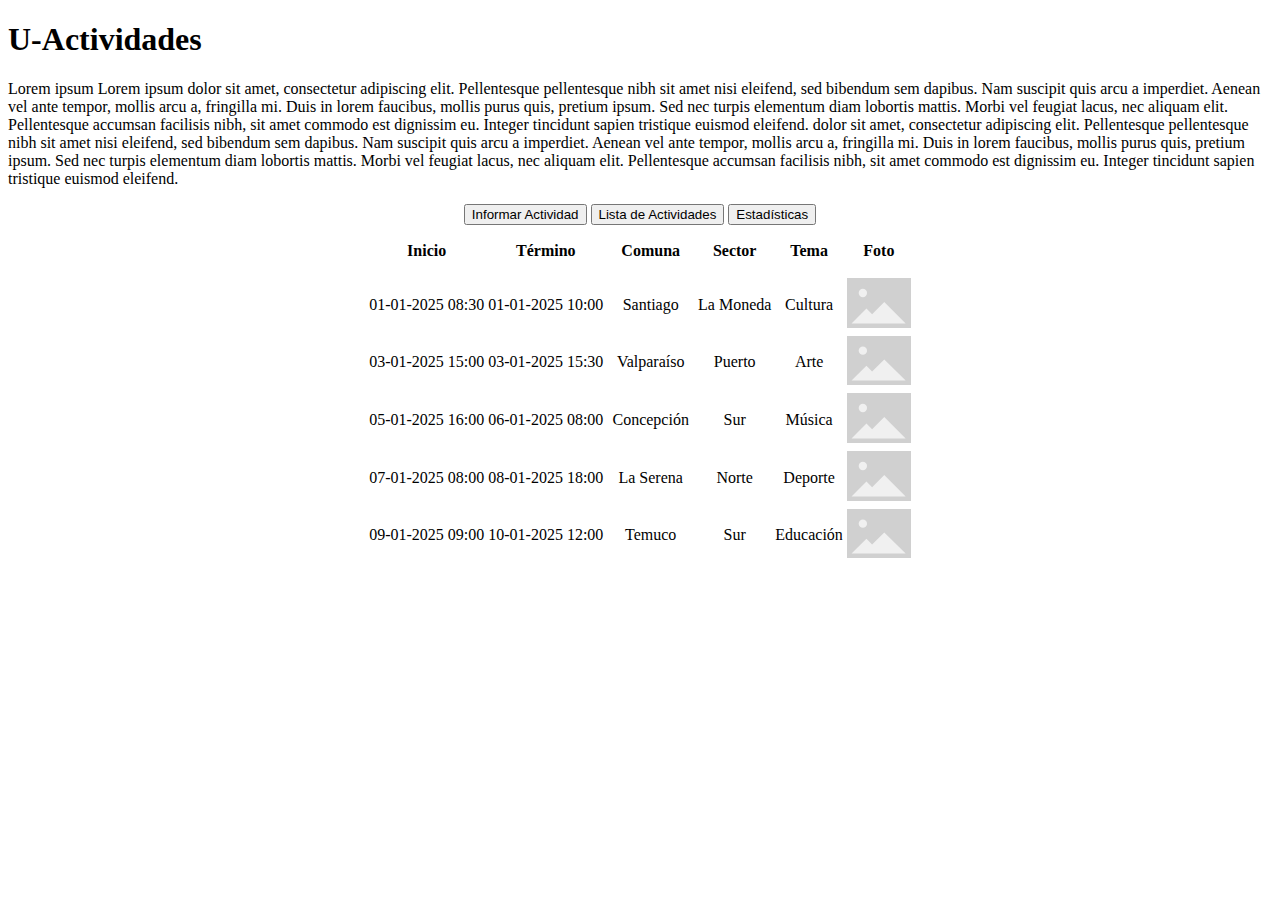
<file: src/html/index.html>
<!DOCTYPE html>
<html lang="en">
<head>
    <meta charset="UTF-8">
    <meta name="viewport" content="width=device-width, initial-scale=1.0">
    <link rel="stylesheet" href="../css/style.css">
    <script src="../js/scripts.js"></script>
    <title>U-Actividades</title>
</head>
<body>
    <div>
        <!-- Title & Message -->
        <h1>U-Actividades</h1>
        <p>Lorem ipsum Lorem ipsum dolor sit amet, consectetur adipiscing elit. Pellentesque pellentesque nibh sit amet nisi eleifend, sed bibendum sem dapibus. Nam suscipit quis arcu a imperdiet. Aenean vel ante tempor, mollis arcu a, fringilla mi. Duis in lorem faucibus, mollis purus quis, pretium ipsum. Sed nec turpis elementum diam lobortis mattis. Morbi vel feugiat lacus, nec aliquam elit. Pellentesque accumsan facilisis nibh, sit amet commodo est dignissim eu. Integer tincidunt sapien tristique euismod eleifend. dolor sit amet, consectetur adipiscing elit. Pellentesque pellentesque nibh sit amet nisi eleifend, sed bibendum sem dapibus. Nam suscipit quis arcu a imperdiet. Aenean vel ante tempor, mollis arcu a, fringilla mi. Duis in lorem faucibus, mollis purus quis, pretium ipsum. Sed nec turpis elementum diam lobortis mattis. Morbi vel feugiat lacus, nec aliquam elit. Pellentesque accumsan facilisis nibh, sit amet commodo est dignissim eu. Integer tincidunt sapien tristique euismod eleifend. </p>
    </div>
    <div style="text-align: center;">
        <!-- Menu -->
        <!-- Agregar Actividad -->
        <button onclick="window.location.href='activity_form.html'">Informar Actividad</button>
        <!-- Ver Listado de Activades -->
        <button onclick="window.location.href='activity_list.html'">Lista de Actividades </button>
        <!-- Estadisticas -->
        <button onclick="window.location.href='activity_stats.html'">Estadísticas</button>
    </div>
    <div style="text-align: center;">
        <!-- Table -->
        <table style="margin-left: auto; margin-right: auto;">
            <thead>
                <tr>
                    <th style="padding: 15px;">Inicio</th>
                    <th style="padding: 15px;">Término</th>
                    <th style="padding: 15px;">Comuna</th>
                    <th style="padding: 15px;">Sector</th>
                    <th style="padding: 15px;">Tema</th>
                    <th style="padding: 15px;">Foto</th>
                </tr>
            </thead>
            <tbody>
                <tr>
                    <td>01-01-2025 08:30</td>
                    <td>01-01-2025 10:00</td>
                    <td>Santiago</td>
                    <td>La Moneda</td>
                    <td>Cultura</td>
                    <td><img src="../media/placeholder.svg" alt="Foto 1" width="64"></td>
                </tr>
                <tr>
                    <td>03-01-2025 15:00</td>
                    <td>03-01-2025 15:30</td>
                    <td>Valparaíso</td>
                    <td>Puerto</td>
                    <td>Arte</td>
                    <td><img src="../media/placeholder.svg" alt="Foto 2" width="64"></td>
                </tr>
                <tr>
                    <td>05-01-2025 16:00</td>
                    <td>06-01-2025 08:00</td>
                    <td>Concepción</td>
                    <td>Sur</td>
                    <td>Música</td>
                    <td><img src="../media/placeholder.svg" alt="Foto 3" width="64"></td>
                </tr>
                <tr>
                    <td>07-01-2025 08:00</td>
                    <td>08-01-2025 18:00</td>
                    <td>La Serena</td>
                    <td>Norte</td>
                    <td>Deporte</td>
                    <td><img src="../media/placeholder.svg" alt="Foto 4" width="64"></td>
                </tr>
                <tr>
                    <td>09-01-2025 09:00</td>
                    <td>10-01-2025 12:00</td>
                    <td>Temuco</td>
                    <td>Sur</td>
                    <td>Educación</td>
                    <td><img src="../media/placeholder.svg" alt="Foto 5" width="64"></td>
                </tr>
            </tbody>
        </table>
    </div>
</body>
</html>
</file>
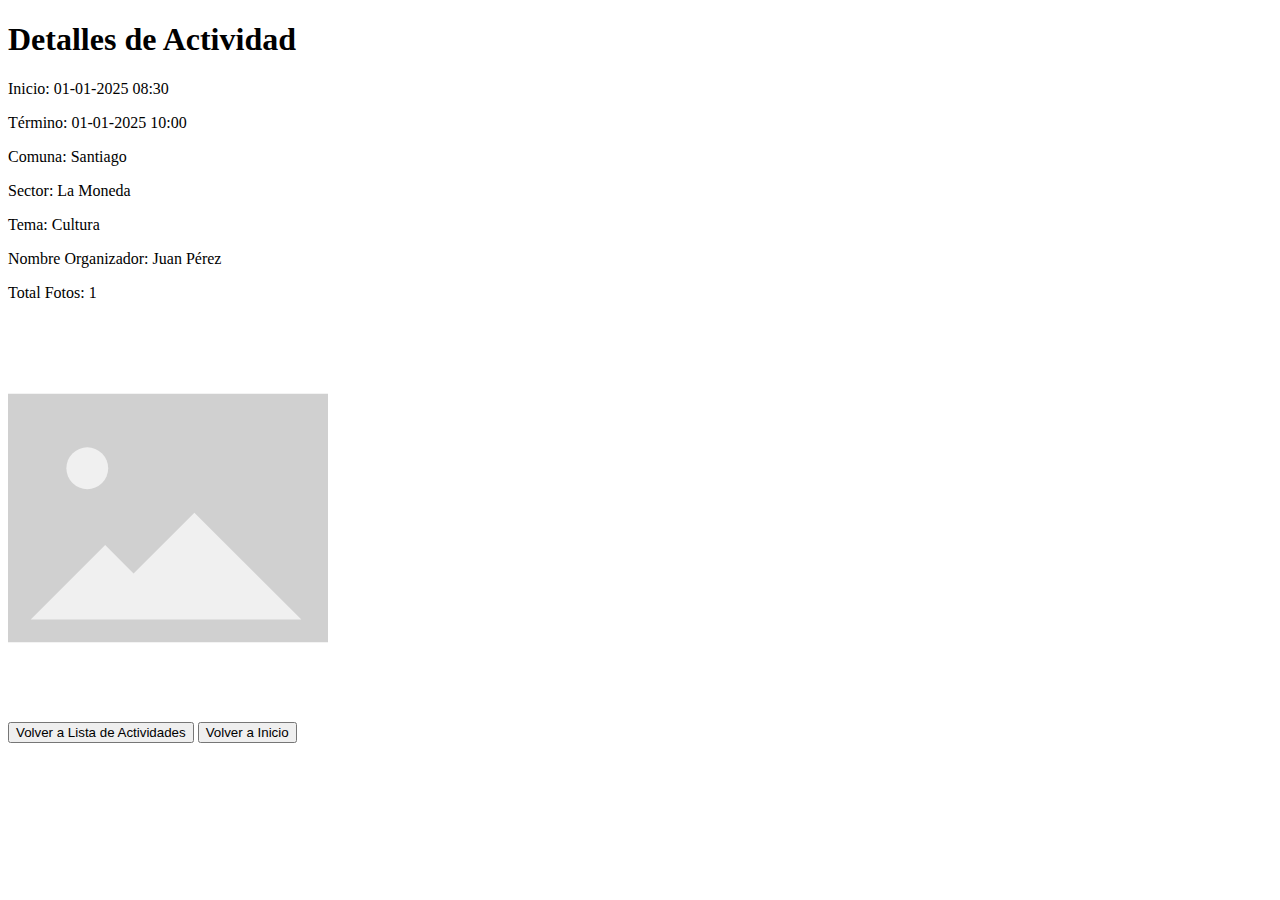
<file: src/html/activity_0.html>
<!DOCTYPE html>
<html lang="en">
<head>
    <meta charset="UTF-8">
    <meta name="viewport" content="width=device-width, initial-scale=1.0">
    <link rel="stylesheet" href="../css/style.css">
    <script src="../js/scripts.js"></script>
    <title>Detalles de Actividad</title>
</head>
<body>
    <div>
        <h1>Detalles de Actividad</h1>
        <p>Inicio: 01-01-2025 08:30</p>
        <p>Término: 01-01-2025 10:00</p>
        <p>Comuna: Santiago</p>
        <p>Sector: La Moneda</p>
        <p>Tema: Cultura</p>
        <p>Nombre Organizador: Juan Pérez</p>
        <p>Total Fotos: 1</p>
    </div>
    <div class="image-gallery">
        <img src="../media/placeholder.svg" alt="Foto 1" onclick="showImage(this.src)">
    </div>
    <div id="image-window" class="floating-image">
        <button onclick="closeImage()">Cerrar</button>
        <img src="../media/placeholder.svg" alt="Imagen Ampliada">
    </div>
    <div id="overlay" class="overlay" onclick="closeImage()"></div>
    <div>
        <button onclick="window.location.href='activity_list.html'">Volver a Lista de Actividades</button>
        <button onclick="window.location.href='index.html'">Volver a Inicio</button>
    </div>
</body>
</html>
</file>
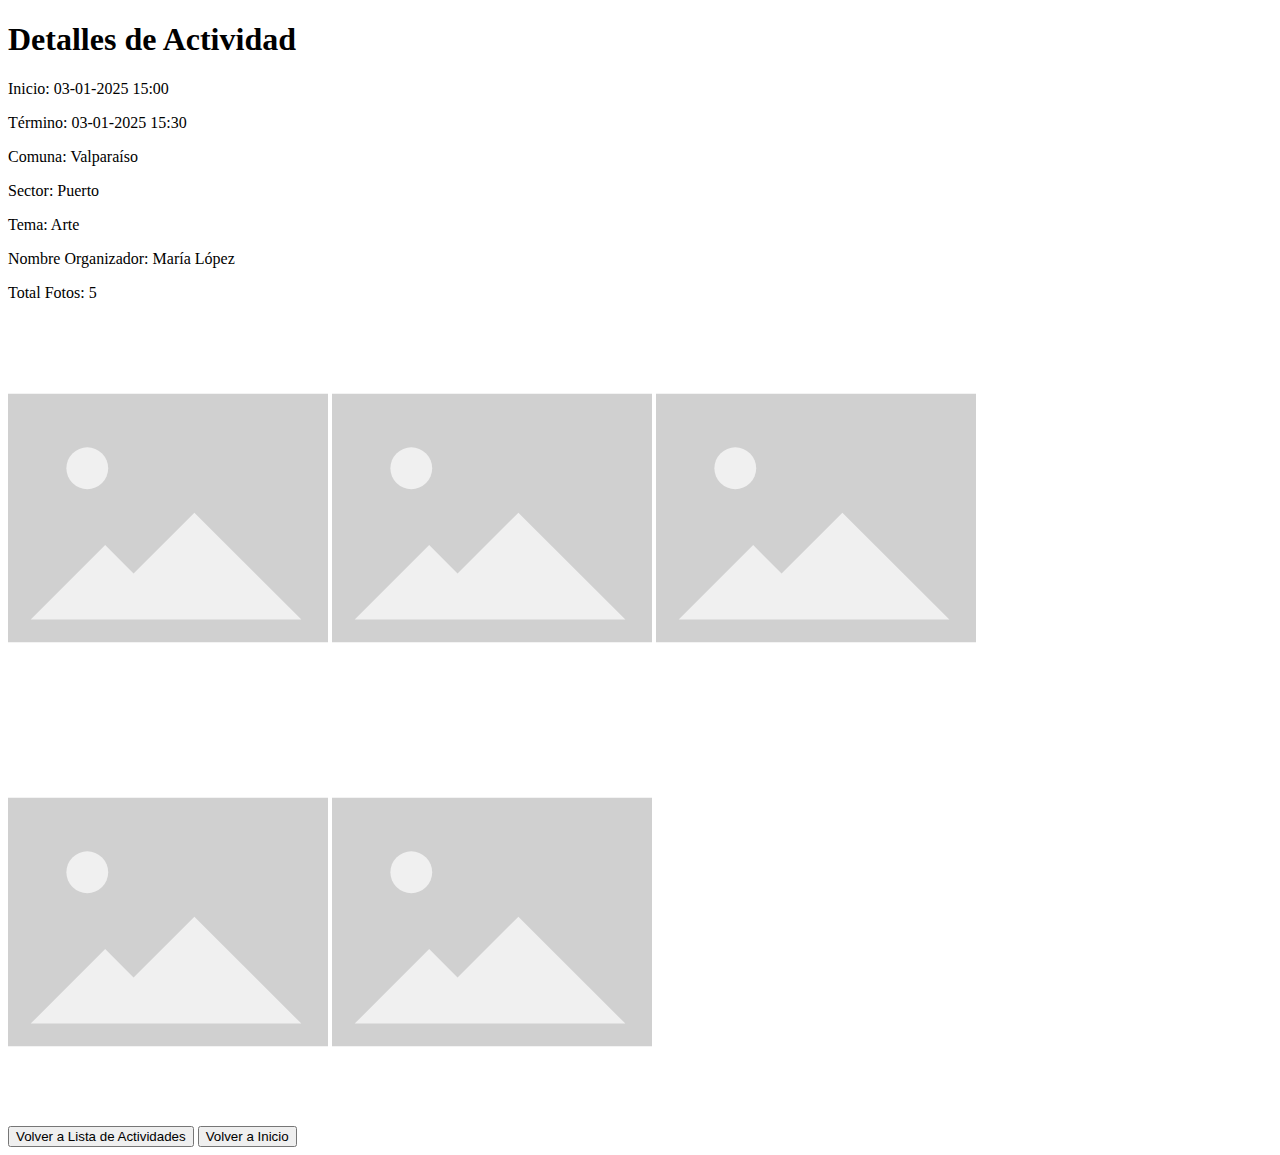
<file: src/html/activity_1.html>
<!DOCTYPE html>
<html lang="en">
<head>
    <meta charset="UTF-8">
    <meta name="viewport" content="width=device-width, initial-scale=1.0">
    <link rel="stylesheet" href="../css/style.css">
    <script src="../js/scripts.js"></script>
    <title>Detalles de Actividad</title>
</head>
<body>
    <div>
        <h1>Detalles de Actividad</h1>
        <p>Inicio: 03-01-2025 15:00</p>
        <p>Término: 03-01-2025 15:30</p>
        <p>Comuna: Valparaíso</p>
        <p>Sector: Puerto</p>
        <p>Tema: Arte</p>
        <p>Nombre Organizador: María López</p>
        <p>Total Fotos: 5</p>
    </div>
    <div class="image-gallery">
        <img src="../media/placeholder.svg" alt="Foto 1" onclick="showImage(this.src)">
        <img src="../media/placeholder.svg" alt="Foto 2" onclick="showImage(this.src)">
        <img src="../media/placeholder.svg" alt="Foto 3" onclick="showImage(this.src)">
        <img src="../media/placeholder.svg" alt="Foto 4" onclick="showImage(this.src)">
        <img src="../media/placeholder.svg" alt="Foto 5" onclick="showImage(this.src)">
    </div>
    <div id="image-window" class="floating-image">
        <button onclick="closeImage()">Cerrar</button>
        <img src="../media/placeholder.svg" alt="Imagen Ampliada">
    </div>
    <div id="overlay" class="overlay" onclick="closeImage()"></div>
    <div>
        <button onclick="window.location.href='activity_list.html'">Volver a Lista de Actividades</button>
        <button onclick="window.location.href='index.html'">Volver a Inicio</button>
    </div>
</body>
</html>
</file>
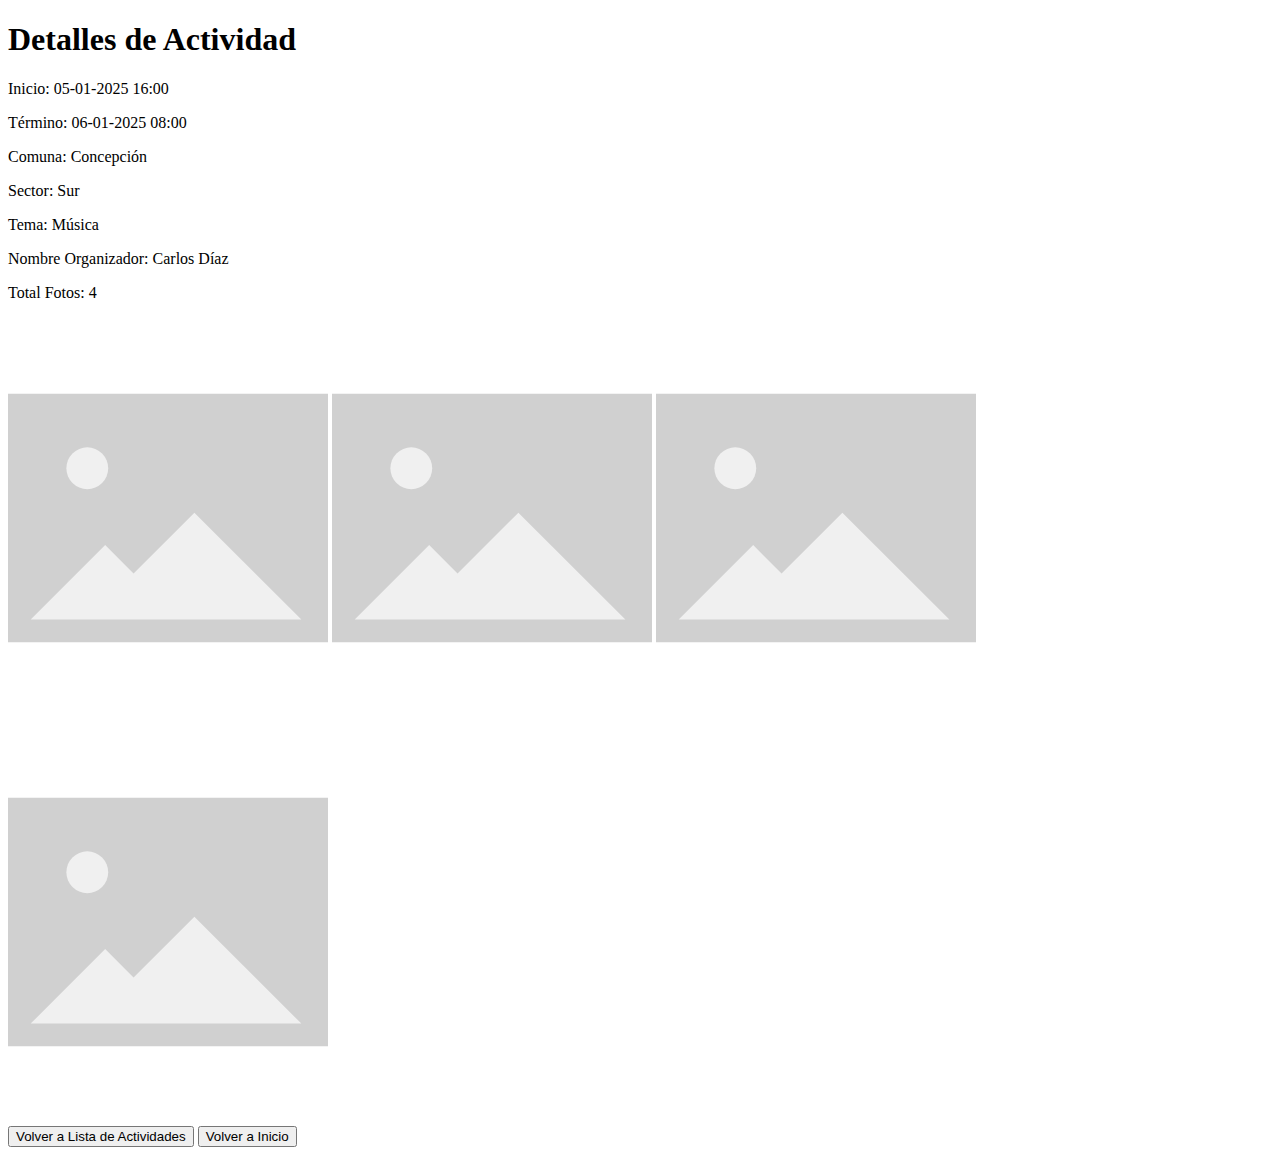
<file: src/html/activity_2.html>
<!DOCTYPE html>
<html lang="en">
<head>
    <meta charset="UTF-8">
    <meta name="viewport" content="width=device-width, initial-scale=1.0">
    <link rel="stylesheet" href="../css/style.css">
    <script src="../js/scripts.js"></script>
    <title>Detalles de Actividad</title>
</head>
<body>
    <div>
        <h1>Detalles de Actividad</h1>
        <p>Inicio: 05-01-2025 16:00</p>
        <p>Término: 06-01-2025 08:00</p>
        <p>Comuna: Concepción</p>
        <p>Sector: Sur</p>
        <p>Tema: Música</p>
        <p>Nombre Organizador: Carlos Díaz</p>
        <p>Total Fotos: 4</p>
    </div>
    <div class="image-gallery">
        <img src="../media/placeholder.svg" alt="Foto 2" onclick="showImage(this.src)">
        <img src="../media/placeholder.svg" alt="Foto 3" onclick="showImage(this.src)">
        <img src="../media/placeholder.svg" alt="Foto 4" onclick="showImage(this.src)">
        <img src="../media/placeholder.svg" alt="Foto 5" onclick="showImage(this.src)">
    </div>
    <div id="image-window" class="floating-image">
        <button onclick="closeImage()">Cerrar</button>
        <img src="../media/placeholder.svg" alt="Imagen Ampliada">
    </div>
    <div id="overlay" class="overlay" onclick="closeImage()"></div>
    <div>
        <button onclick="window.location.href='activity_list.html'">Volver a Lista de Actividades</button>
        <button onclick="window.location.href='index.html'">Volver a Inicio</button>
    </div>
</body>
</html>
</file>
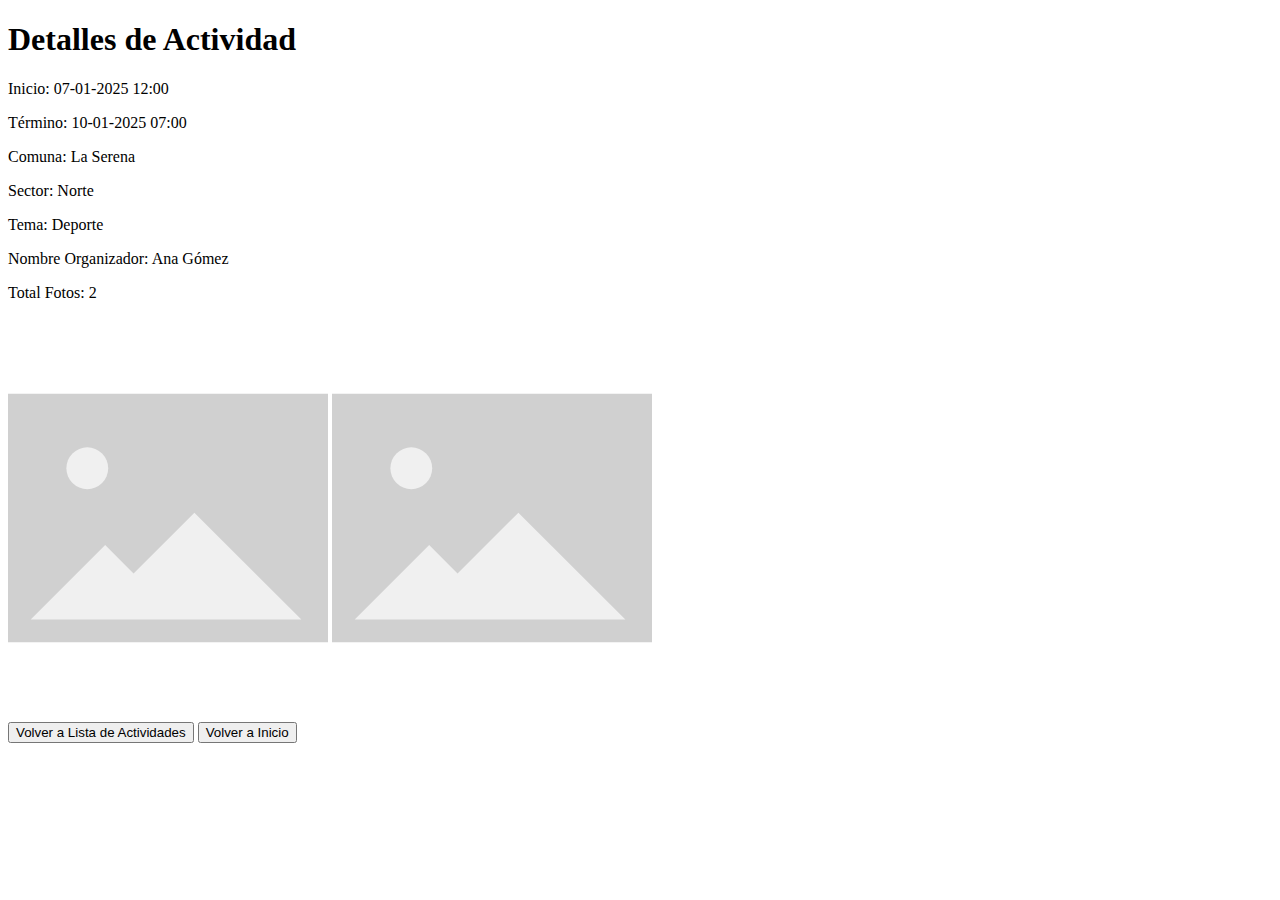
<file: src/html/activity_3.html>
<!DOCTYPE html>
<html lang="en">
<head>
    <meta charset="UTF-8">
    <meta name="viewport" content="width=device-width, initial-scale=1.0">
    <link rel="stylesheet" href="../css/style.css">
    <script src="../js/scripts.js"></script>
    <title>Detalles de Actividad</title>
</head>
<body>
    <div>
        <h1>Detalles de Actividad</h1>
        <p>Inicio: 07-01-2025 12:00</p>
        <p>Término: 10-01-2025 07:00</p>
        <p>Comuna: La Serena</p>
        <p>Sector: Norte</p>
        <p>Tema: Deporte</p>
        <p>Nombre Organizador: Ana Gómez</p>
        <p>Total Fotos: 2</p>
    </div>
    <div class="image-gallery">
        <img src="../media/placeholder.svg" alt="Foto 1" onclick="showImage(this.src)">
        <img src="../media/placeholder.svg" alt="Foto 2" onclick="showImage(this.src)">
    </div>
    <div id="image-window" class="floating-image">
        <button onclick="closeImage()">Cerrar</button>
        <img src="../media/placeholder.svg" alt="Imagen Ampliada">
    </div>
    <div id="overlay" class="overlay" onclick="closeImage()"></div>
    <div>
        <button onclick="window.location.href='activity_list.html'">Volver a Lista de Actividades</button>
        <button onclick="window.location.href='index.html'">Volver a Inicio</button>
    </div>
</body>
</html>
</file>
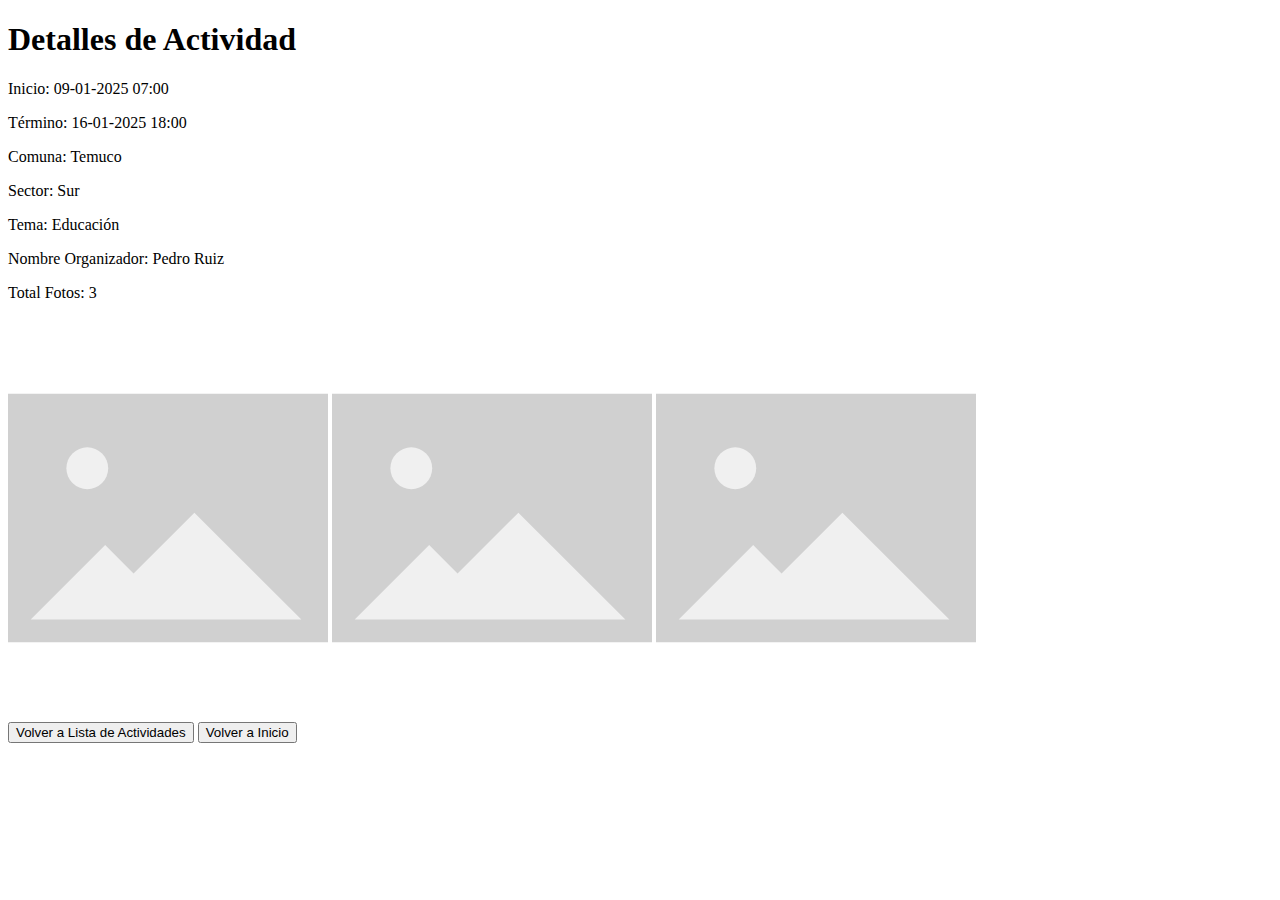
<file: src/html/activity_4.html>
<!DOCTYPE html>
<html lang="en">
<head>
    <meta charset="UTF-8">
    <meta name="viewport" content="width=device-width, initial-scale=1.0">
    <link rel="stylesheet" href="../css/style.css">
    <script src="../js/scripts.js"></script>
    <title>Detalles de Actividad</title>
</head>
<body>
    <div>
        <h1>Detalles de Actividad</h1>
        <p>Inicio: 09-01-2025 07:00</p>
        <p>Término: 16-01-2025 18:00</p>
        <p>Comuna: Temuco</p>
        <p>Sector: Sur</p>
        <p>Tema: Educación</p>
        <p>Nombre Organizador: Pedro Ruiz</p>
        <p>Total Fotos: 3</p>
    </div>
    <div class="image-gallery">
        <img src="../media/placeholder.svg" alt="Foto 1" onclick="showImage(this.src)">
        <img src="../media/placeholder.svg" alt="Foto 2" onclick="showImage(this.src)">
        <img src="../media/placeholder.svg" alt="Foto 3" onclick="showImage(this.src)">
    </div>
    <div id="image-window" class="floating-image">
        <button onclick="closeImage()">Cerrar</button>
        <img src="../media/placeholder.svg" alt="Imagen Ampliada">
    </div>
    <div id="overlay" class="overlay" onclick="closeImage()"></div>
    <div>
        <button onclick="window.location.href='activity_list.html'">Volver a Lista de Actividades</button>
        <button onclick="window.location.href='index.html'">Volver a Inicio</button>
    </div>
</body>
</html>
</file>
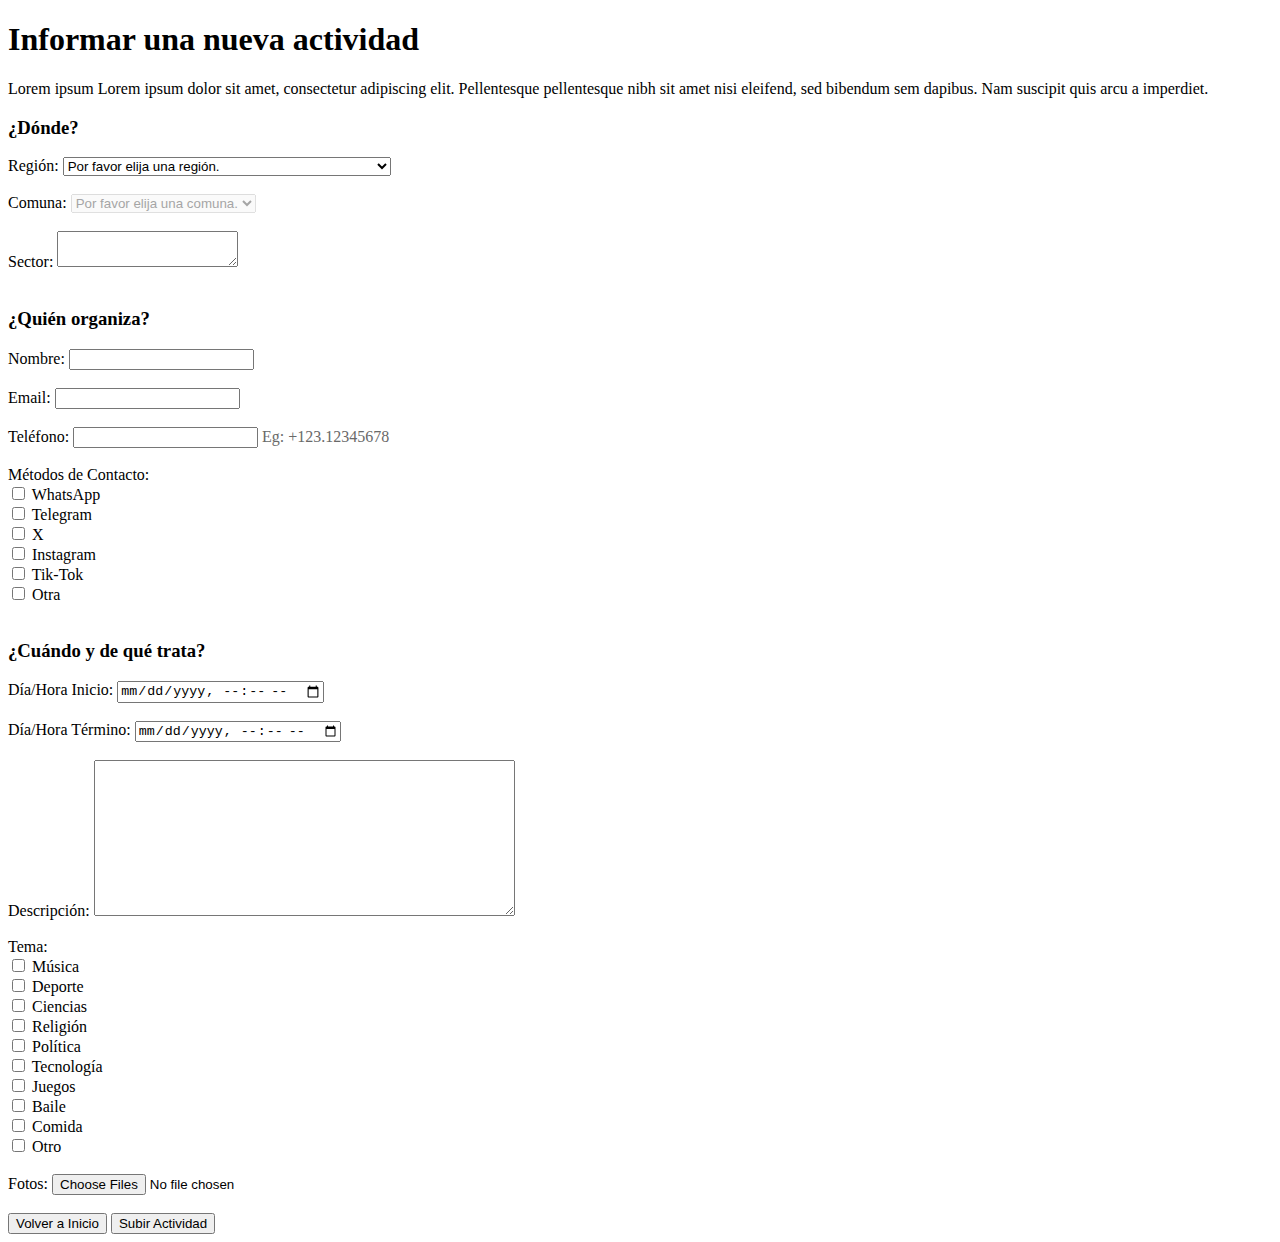
<file: src/html/activity_form.html>
<!DOCTYPE html>
<html lang="en">
<head>
    <meta charset="UTF-8">
    <meta name="viewport" content="width=device-width, initial-scale=1.0">
    <link rel="stylesheet" href="../css/style.css">
    <script src="../js/scripts.js"></script>
    <title>U-Actividades</title>
</head>
<body onload="loadForm()">
    <div>
        <h1>Informar una nueva actividad</h1>
        <p>Lorem ipsum Lorem ipsum dolor sit amet, consectetur adipiscing elit. Pellentesque pellentesque nibh sit amet nisi eleifend, sed bibendum sem dapibus. Nam suscipit quis arcu a imperdiet.</p>
    </div>
    <div>
        <form id="actividad-form" action="index.html">
            <div>
                <h3>¿Dónde?</h3>
                <div>
                    <label for="region-select">Región:</label>
                    <select id="region-select" name="region" required>
                        <option value="" selected disabled>Por favor elija una región.</option>
                    </select>
                </div>
                <br>
                <div>
                    <label for="comuna-select">Comuna:</label>
                    <select id="comuna-select" name="comuna" disabled required>
                        <option value="" selected disabled>Por favor elija una comuna.</option>
                    </select>
                </div>
                <br>
                <div>
                    <label for="sector-input">Sector:</label>
                    <textarea
                        name="sector" 
                        id="sector-input" 
                        maxlength="100"
                    >
                    </textarea>
                </div>
            </div>
            <br>
            <div>
                <h3>¿Quién organiza?</h3>
                <div>
                    <label for="name-input">Nombre:</label>
                    <input 
                        type="text" 
                        id="name-input" 
                        name="name" 
                        maxlength="200" 
                        required 
                    >
                </div>
                <br>
                <div>
                    <label for="email-input">Email:</label>
                    <input 
                        type="email" 
                        id="email-input" 
                        name="email" 
                        maxlength="100" 
                        required 
                        onchange="validateEmail()"
                    >
                </div>
                <br>
                <div>
                    <label for="tel-input">Teléfono:</label>
                    <input 
                        type="tel"
                        id="tel-input" 
                        name="telefono" 
                        required
                        onchange="validateTel()"
                    >
                    <label for="tel-input" style="color: dimgrey;">Eg: +123.12345678</label>
                </div>
                <br>
                <div>
                    <label>Métodos de Contacto:</label>
                    <div id="contact-methods">
                        <label>
                            <input type="checkbox" value="whatsapp" onchange="handleContactSelection(this)"> WhatsApp
                        </label>
                        <br>
                        <label>
                            <input type="checkbox" value="telegram" onchange="handleContactSelection(this)"> Telegram
                        </label>
                        <br>
                        <label>
                            <input type="checkbox" value="x" onchange="handleContactSelection(this)"> X
                        </label>
                        <br>
                        <label>
                            <input type="checkbox" value="instagram" onchange="handleContactSelection(this)"> Instagram
                        </label>
                        <br>
                        <label>
                            <input type="checkbox" value="tik-tok" onchange="handleContactSelection(this)"> Tik-Tok
                        </label>
                        <br>
                        <label>
                            <input type="checkbox" value="otra" onchange="handleContactSelection(this)"> Otra
                        </label>
                    </div>
                    <div id="contact-inputs">
                        <div style="margin-top: 10px;" id="contact-whatsapp" hidden>
                            <label for="contact-whatsapp-input">Ingrese su contacto para WhatsApp:</label>
                            <br>
                            <input type="text" id="contact-whatsapp-input" name="contact-whatsapp" minlength="4" maxlength="50">
                        </div>
                        <div style="margin-top: 10px;" id="contact-telegram" hidden>
                            <label for="contact-telegram-input">Ingrese su contacto para Telegram:</label>
                            <br>
                            <input type="text" id="contact-telegram-input" name="contact-telegram" minlength="4" maxlength="50">
                        </div>
                        <div style="margin-top: 10px;" id="contact-x" hidden>
                            <label for="contact-x-input">Ingrese su contacto para X:</label>
                            <br>
                            <input type="text" id="contact-x-input" name="contact-x" minlength="4" maxlength="50">
                        </div>
                        <div style="margin-top: 10px;" id="contact-instagram" hidden>
                            <label for="contact-instagram-input">Ingrese su contacto para Instagram:</label>
                            <br>
                            <input type="text" id="contact-instagram-input" name="contact-instagram" minlength="4" maxlength="50">
                        </div>
                        <div style="margin-top: 10px;" id="contact-tik-tok" hidden>
                            <label for="contact-tik-tok-input">Ingrese su contacto para Tik-Tok:</label>
                            <br>
                            <input type="text" id="contact-tik-tok-input" name="contact-tik-tok" minlength="4" maxlength="50">
                        </div>
                        <div style="margin-top: 10px;" id="contact-otra" hidden>
                            <label for="contact-otra-input">Otra red social:</label>
                            <br>
                            <input type="text" id="contact-otra-input" name="contact-otra" minlength="4" maxlength="50">
                        </div>
                    </div>
                </div>
            </div>
            <br>
            <div>
                <h3>¿Cuándo y de qué trata?</h3>
                <div>
                    <label for="init-datetime">Día/Hora Inicio: </label>
                    <input type="datetime-local" name="init-input" id="init-datetime" required onchange="updateEndDateTimeInput(this)">
                </div>
                <br>
                <div>
                    <label for="end-datetime">Día/Hora Término: </label>
                    <input type="datetime-local" name="end-input" id="end-datetime" onchange="validateEndDateTimeInput(this)">
                    <label for="end-datetime" style="color: red;" id="end-datetime-error-label" hidden>Fecha erronea</label>
                </div>
                <br>
                <div>
                    <label for="description-input">Descripción: </label>
                    <textarea name="description" id="description-input" cols="50" rows="10"></textarea>
                </div>
                <br>
                <div>
                    <label>Tema: </label>
                    <div id="theme-inputs">
                        <label class="checkbox-label"><input type="checkbox" value="Música"> Música</label>
                        <br>
                        <label class="checkbox-label"><input type="checkbox" value="Deporte"> Deporte</label>
                        <br>
                        <label class="checkbox-label"><input type="checkbox" value="Ciencias"> Ciencias</label>
                        <br>
                        <label class="checkbox-label"><input type="checkbox" value="Religión"> Religión</label>
                        <br>
                        <label class="checkbox-label"><input type="checkbox" value="Política"> Política</label>
                        <br>
                        <label class="checkbox-label"><input type="checkbox" value="Tecnología"> Tecnología</label>
                        <br>
                        <label class="checkbox-label"><input type="checkbox" value="Juegos"> Juegos</label>
                        <br>
                        <label class="checkbox-label"><input type="checkbox" value="Baile"> Baile</label>
                        <br>
                        <label class="checkbox-label"><input type="checkbox" value="Comida"> Comida</label>
                        <br>
                        <label class="checkbox-label"><input type="checkbox" value="Otro" onchange="handleThemeSelection(this)"> Otro</label>
                        <div id="other-theme-input" style="margin-top: 10px;" hidden>
                            <label for="other-theme-text-input">Otro: </label>
                            <input type="text" name="other-theme" id="other-theme-text-input" minlength="3" maxlength="15">
                        </div>
                    </div>
                </div>
                <br>
                <div>
                    <label for="foto-input">Fotos: </label>
                    <input accept=".png, .jpg, .jpeg" type="file" name="foto-input" id="foto-input" required multiple onchange="validateFotos(this)">
                    <label for="foto-input" style="color: red;" id="foto-type-error-label" hidden>Solo se permiten fotos</label>
                    <label for="foto-input" style="color: red;" id="foto-too-many-error-label" hidden>Supera máximo de fotos</label>
                </div>
            </div>
        </form>
    </div>
    <br>
    <div>
        <button onclick="window.location.href='index.html'">Volver a Inicio</button>
        <button id="verify-btn" type="button">Subir Actividad</button>
    </div>
    <div id="confirmation-window" class="floating-window">
        <h3>Confirmar Actividad</h3>
        <p>¿Está seguro de que desea enviar esta actividad?</p>
        <button id="submit-btn" type="button">Enviar</button>
        <button id="close-btn" type="button">Cerrar</button>
    </div>
    <div id="overlay" class="overlay"></div>
</body>
</html>
</file>
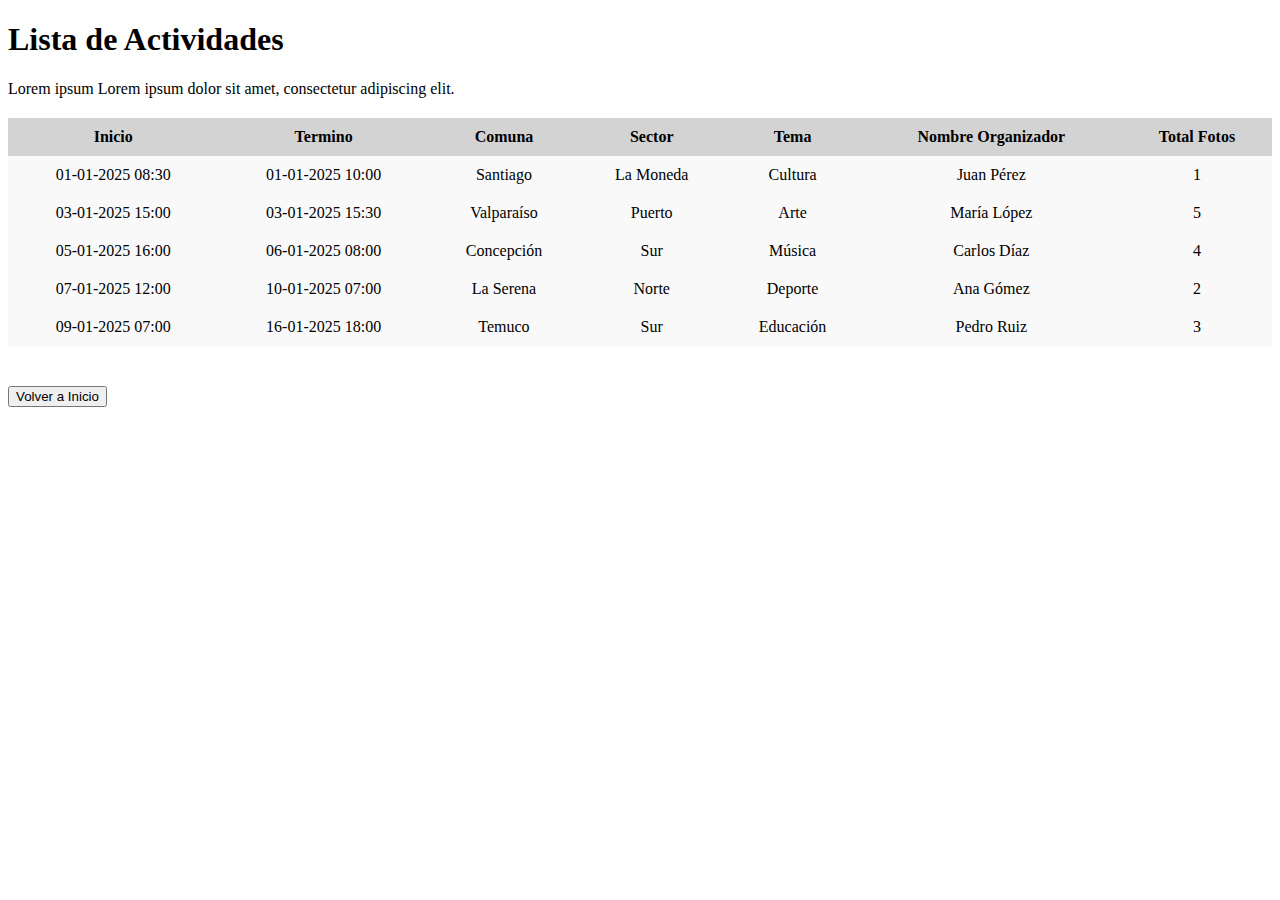
<file: src/html/activity_list.html>
<!DOCTYPE html>
<html lang="en">
<head>
    <meta charset="UTF-8">
    <meta name="viewport" content="width=device-width, initial-scale=1.0">
    <link rel="stylesheet" href="../css/style.css">
    <script src="../js/scripts.js"></script>
    <title>U-Actividades</title>
</head>
<body>
    <div>
        <h1>Lista de Actividades</h1>
        <p>Lorem ipsum Lorem ipsum dolor sit amet, consectetur adipiscing elit.</p>
    </div>
    <div>
        <table class="full-width-table">
            <tr>
                <th scope="col">Inicio</th>
                <th scope="col">Termino</th>
                <th scope="col">Comuna</th>
                <th scope="col">Sector</th>
                <th scope="col">Tema</th>
                <th scope="col">Nombre Organizador</th>
                <th scope="col">Total Fotos</th>
            </tr>
            <tr onclick="window.location.href='activity_0.html'" class="btn-row">
                <td>01-01-2025 08:30</td>
                <td>01-01-2025 10:00</td>
                <td>Santiago</td>
                <td>La Moneda</td>
                <td>Cultura</td>
                <td>Juan Pérez</td>
                <td>1</td>
            </tr>
            <tr onclick="window.location.href='activity_1.html'" class="btn-row">
                <td>03-01-2025 15:00</td>
                <td>03-01-2025 15:30</td>
                <td>Valparaíso</td>
                <td>Puerto</td>
                <td>Arte</td>
                <td>María López</td>
                <td>5</td>
            </tr>
            <tr onclick="window.location.href='activity_2.html'" class="btn-row">
                <td>05-01-2025 16:00</td>
                <td>06-01-2025 08:00</td>
                <td>Concepción</td>
                <td>Sur</td>
                <td>Música</td>
                <td>Carlos Díaz</td>
                <td>4</td>
            </tr>
            <tr onclick="window.location.href='activity_3.html'" class="btn-row">
                <td>07-01-2025 12:00</td>
                <td>10-01-2025 07:00</td>
                <td>La Serena</td>
                <td>Norte</td>
                <td>Deporte</td>
                <td>Ana Gómez</td>
                <td>2</td>
            </tr>
            <tr onclick="window.location.href='activity_4.html'" class="btn-row">
                <td>09-01-2025 07:00</td>
                <td>16-01-2025 18:00</td>
                <td>Temuco</td>
                <td>Sur</td>
                <td>Educación</td>
                <td>Pedro Ruiz</td>
                <td>3</td>
            </tr>
        </table>
    </div>
    <div>
        <button onclick="window.location.href='index.html'" style="margin-top: 20px;">Volver a Inicio</button>
    </div>
</body>
</html>
</file>
<file: src/css/style.css>
.floating-window {
    display: none;
    position: fixed;
    top: 50%;
    left: 50%;
    transform: translate(-50%, -50%);
    background-color: white;
    border: 1px solid #ccc;
    padding: 20px;
    z-index: 1000;
    box-shadow: 0 4px 8px rgba(0, 0, 0, 0.2);
    text-align: center;
}
.overlay {
    display: none;
    position: fixed;
    top: 0;
    left: 0;
    width: 100%;
    height: 100%;
    background-color: rgba(0, 0, 0, 0.5);
    z-index: 999;
}
.error {
    border: 2px solid red;
    color: red;
}

.image-gallery img {
    width: 320px;
    height: 400px;
    cursor: pointer;
}
.floating-image {
    display: none;
    position: fixed;
    top: 50%;
    left: 50%;
    transform: translate(-50%, -50%);
    width: 800px;
    height: 600px;
    background-color: white;
    z-index: 1000;
    box-shadow: 0 4px 8px rgba(0, 0, 0, 0.2);
    text-align: center;
}
.floating-image img {
    width: 100%;
    height: 100%;
}
.floating-image button {
    position: absolute;
    top: 10px;
    right: 10px;
    background-color: red;
    color: white;
    border: none;
    padding: 5px 10px;
    cursor: pointer;
}
.overlay {
    display: none;
    position: fixed;
    top: 0;
    left: 0;
    width: 100%;
    height: 100%;
    background-color: rgba(0, 0, 0, 0.5);
    z-index: 999;
}

.btn-row {
    display: table-row;
    border: none;
    text-align: center;
    cursor: pointer;
    transition: background-color 0.3s ease, transform 0.2s ease;
}

.full-width-table {
    width: 100%; /* Make the table occupy the full width of the viewport */
    border-collapse: collapse; /* Remove gaps between table borders */
    margin: 20px 0;
}

.full-width-table th, .full-width-table td {
    padding: 10px;
}

.full-width-table th {
    background-color: lightgray;
    font-weight: bold;
}

.full-width-table tr {
    background-color: #f9f9f9;
}

.full-width-table tr:hover {
    background-color: lightblue;
}
</file>
